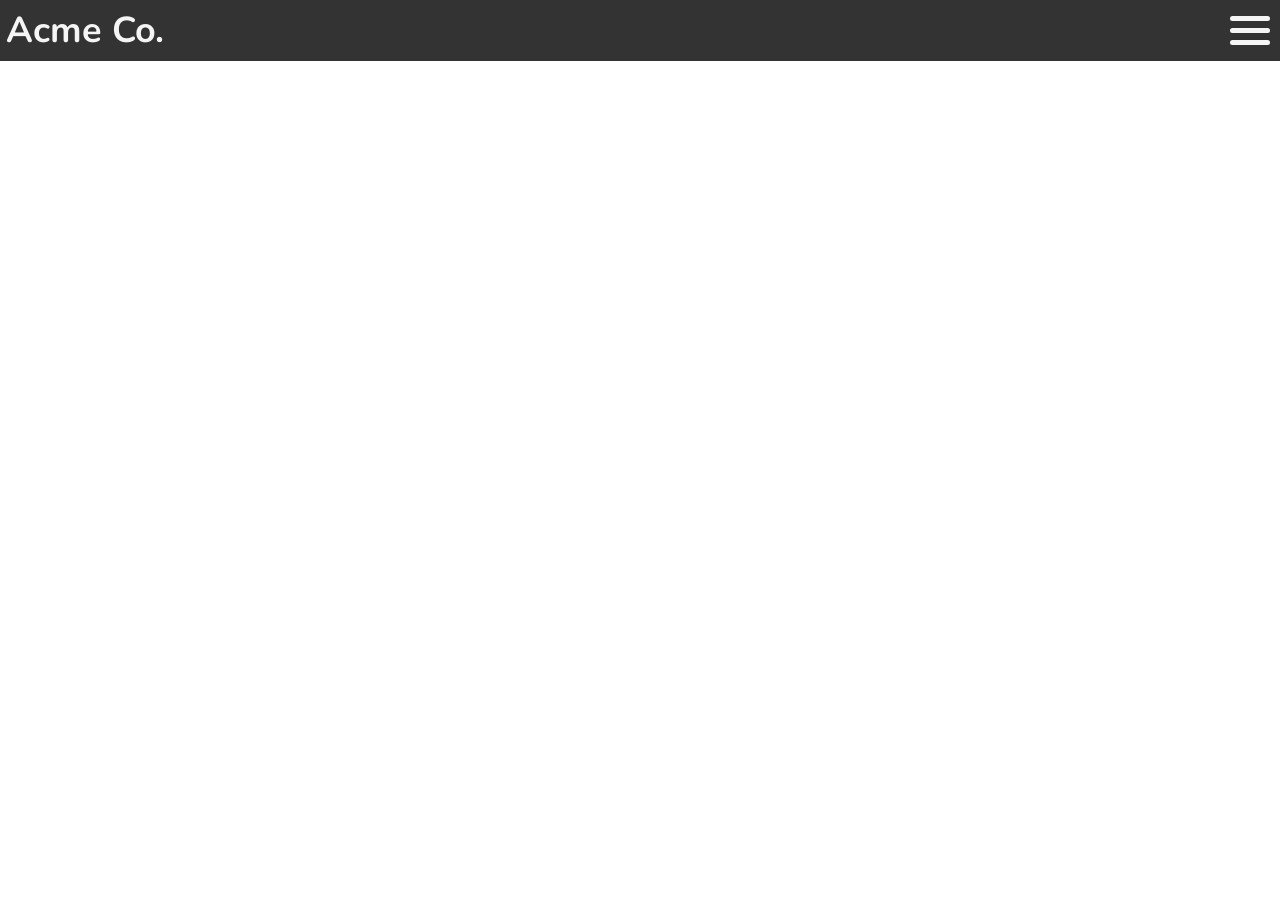
<file: animation.html>
<!DOCTYPE html>
<html lang="en">

<head>
    <meta charset="UTF-8">
    <meta http-equiv="X-UA-Compatible" content="IE=edge">
    <meta name="viewport" content="width=device-width, initial-scale=1.0">
    <title>CSS Animated Menu</title>
    <link rel="stylesheet" href="animation.css">
</head>

<body>
    <header>
        <section class="header-title-line">
            <h1>Acme Co.</h1>
            <button class="menu-button">
                <div class="menu-icon"></div>
            </button>
        </section>

        <nav>
            <ul>
                <li><a href="products.html">Products</a></li>
                <li><a href="#">Forum</a></li>
                <li><a href="#">About</a></li>
                <li><a href="#">Contact</a></li>
            </ul>
        </nav>
    </header>

    <main>

    </main>

</body>

</html>
</file>
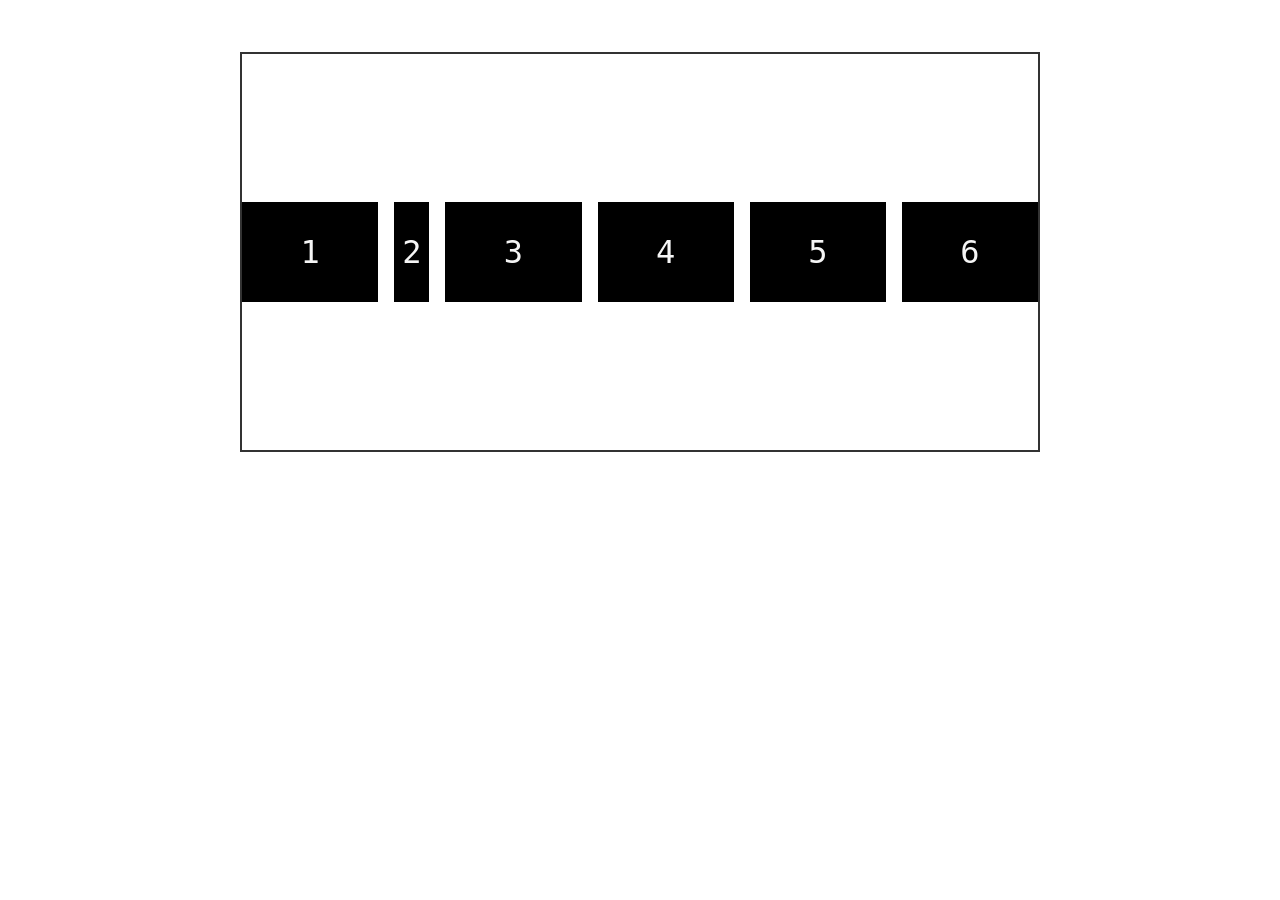
<file: flexbox.html>
<!DOCTYPE html>
<html lang="en">
<head>
    <meta charset="UTF-8">
    <meta name="viewport" content="width=device-width, initial-scale=1.0">
    <title>Document</title>
    <link rel="stylesheet" href="flexbox.css">
</head>
<body>
    <main class="container">
        <div class="box">1</div>
        <div class="box">2</div>
        <div class="box">3</div>
        <div class="box">4</div>
        <div class="box">5</div>
        <div class="box">6</div>
    </main>
</body>
</html>
</file>
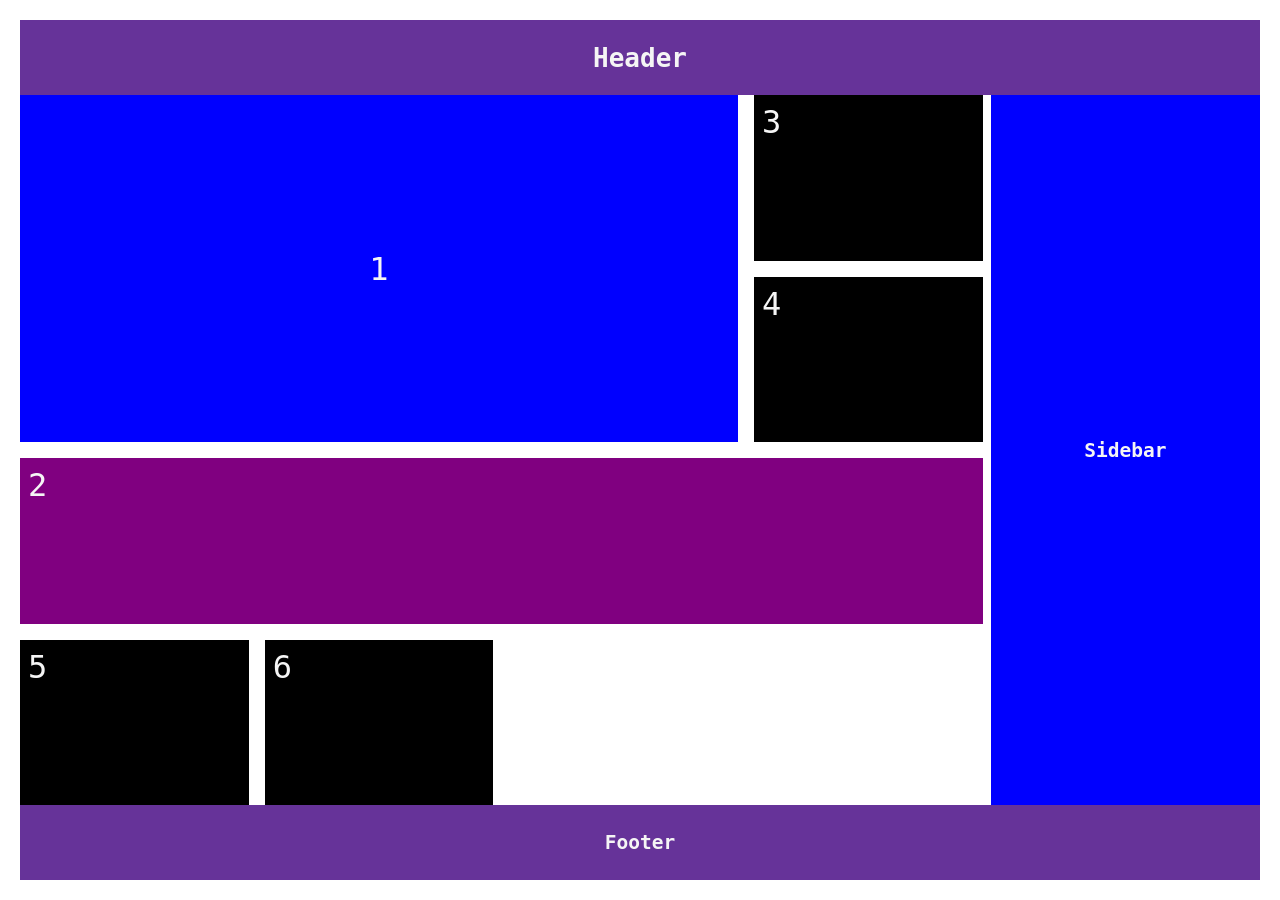
<file: grid.html>
<!DOCTYPE html>
<html lang="en">
<head>
    <meta charset="UTF-8">
    <meta name="viewport" content="width=device-width, initial-scale=1.0">
    <title>Document</title>
    <link rel="stylesheet" href="grid.css">
</head>
<body>
    <header class="header el">
        <h1>Header</h1>
    </header>
    <main class="container">
        <div class="box">1</div>
        <div class="box">2</div>
        <div class="box">3</div>
        <div class="box">4</div>
        <div class="box">5</div>
        <div class="box">6</div>
    </main>
    <aside class="sidebar el">
        <h2>Sidebar</h2>
    </aside>
    <footer class="footer el">
        <h2>Footer</h2>
    </footer>
</body>
</html>
</file>
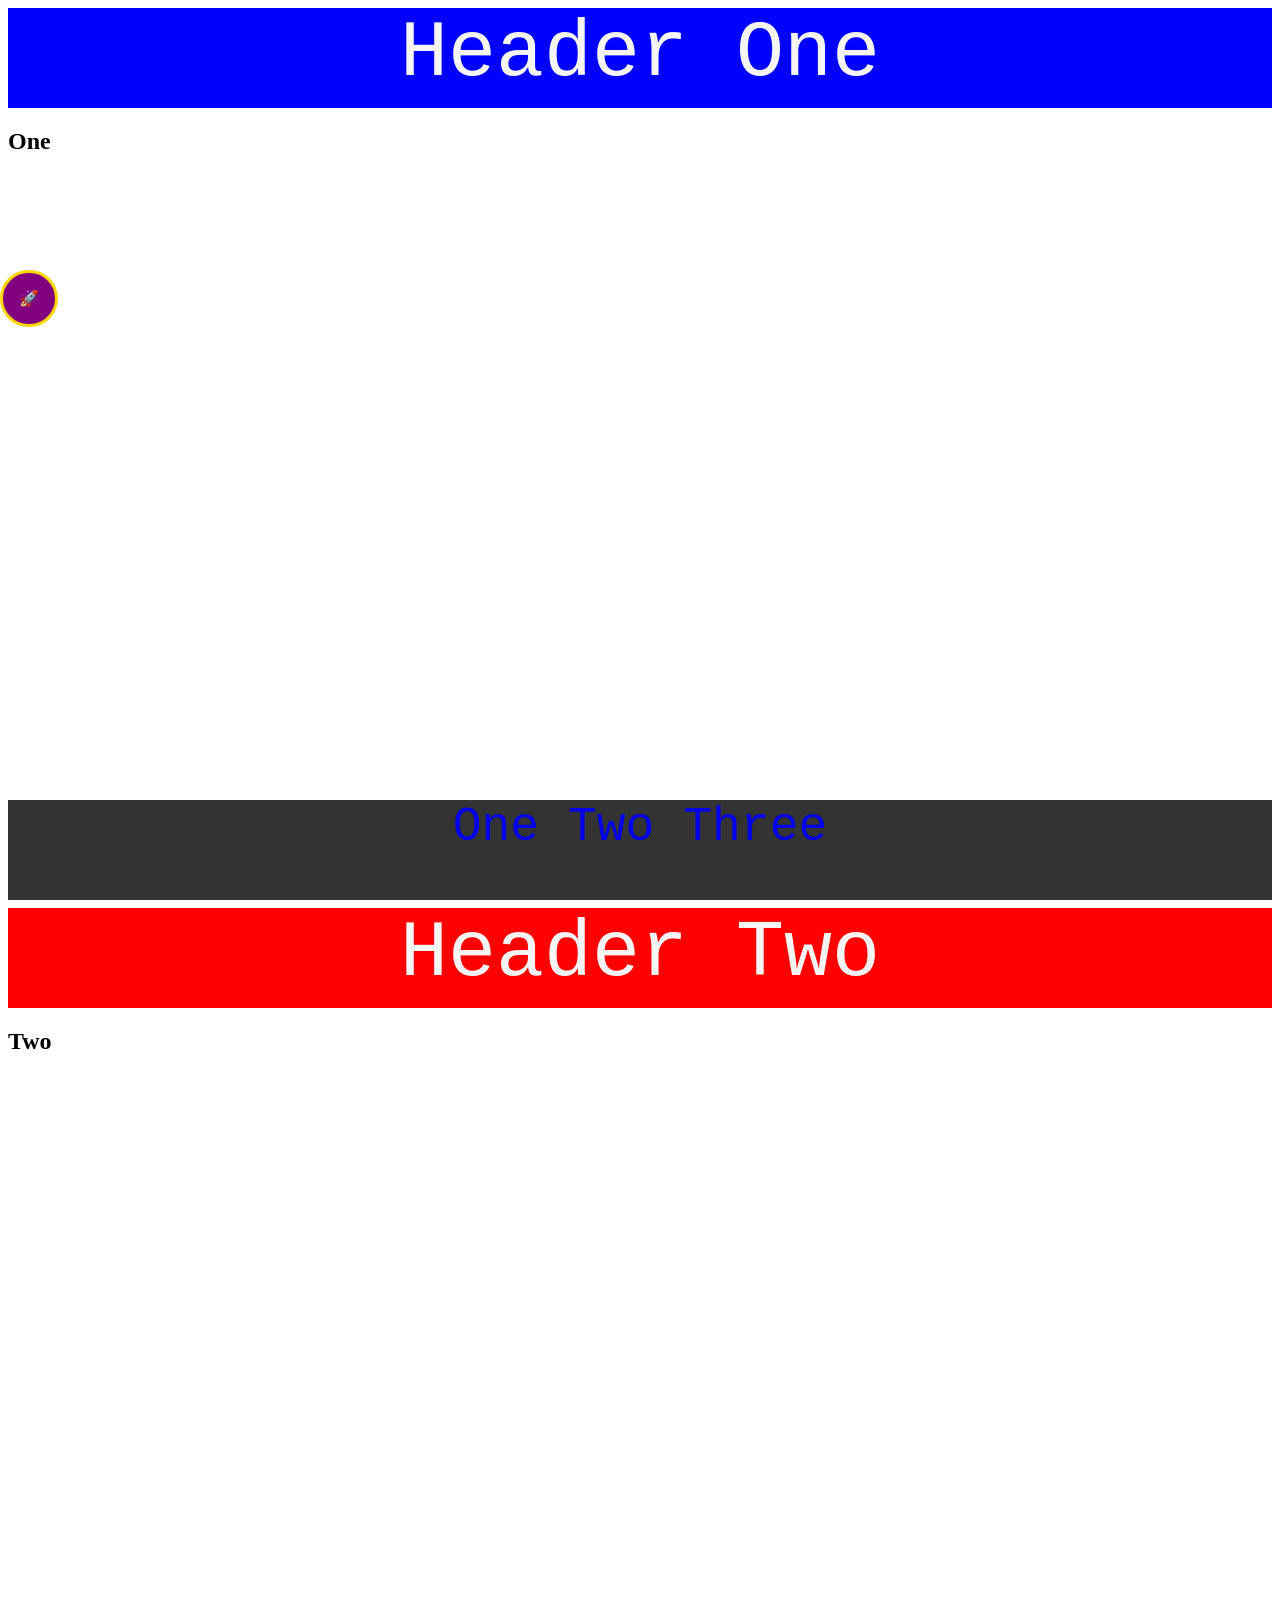
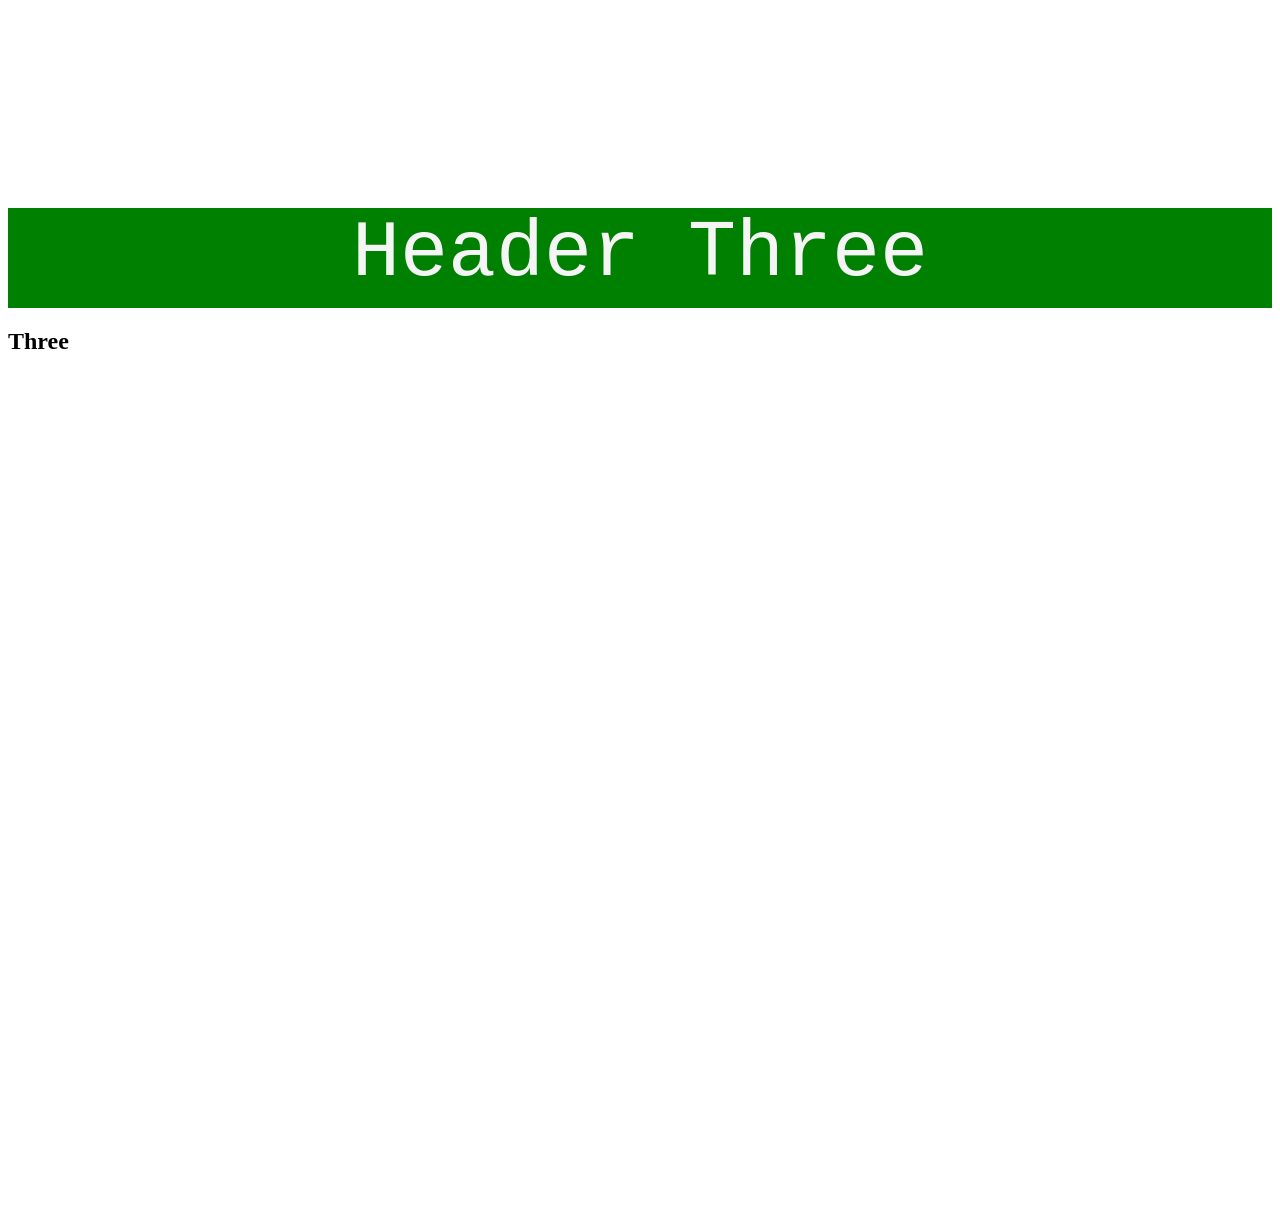
<file: main.html>
<!DOCTYPE html>
<html lang="en">
<head>
    <meta charset="UTF-8">
    <meta name="viewport" content="width=device-width, initial-scale=1.0">
    <title>Document</title>
    <link rel="stylesheet" href="style2.css">
</head>
<body>
    <button class = "social">🚀</button>
    <section id="one">
        <header class="blue">Header One</header>
        <h2>One</h2>
    </section>
    <section id="two">
        <header class="red">Header Two</header>
        <h2>Two</h2>
    </section>
    <section id="three">
        <header class="green">Header Three</header>
        <h2>Three</h2>
    </section>
    <footer>
        <a href="#one">One</a>
        <a href="#two">Two</a>
        <a href="#three">Three</a>
    </footer>

</body>
</html>
</file>
<file: animation.css>
@import url("https://fonts.googleapis.com/css2?family=Nunito&display=swap");

* {
    margin: 0;
    padding: 0;
    box-sizing: border-box;
}

:root {
    --HEADER-BGCOLOR: #333;
    --HEADER-COLOR: whitesmoke;
}

html {
    font-size: 1.5rem;
    font-family: 'Nunito', sans-serif;
}

body {
    min-height: 100vh;
    display: flex;
    flex-flow: column nowrap;
}

header {
    background-color: var(--HEADER-BGCOLOR);
    color: var(--HEADER-COLOR);
}

.header-title-line {
    padding: 0.25rem;
    display: flex;
    justify-content: space-between;
    flex-flow: row nowrap;
}

.menu-button {
    background-color: transparent;
    border: none;
    width: 48px;
    height: 48px;
    display: flex;
    justify-content: center;
    align-items: center;
    position: relative;
}

.menu-icon , 
.menu-icon::before,
.menu-icon::after {
    background-color: var(--HEADER-COLOR);
    width: 40px;
    height: 5px;
    border-radius: 5px;
    position: absolute;
    transition: all 0.5s;
}

.menu-icon::before,
.menu-icon::after {
    content: "";
}

.menu-icon::before{
    transform: translate(-20px , -12px);
}

.menu-icon::after {
    transform: translate(-20px , 12px);
}


:is(header:hover , header:focus-within) .menu-icon {
    background-color: transparent;
    transform: rotate(720deg);
}

:is(header:hover , header:focus-within) .menu-icon::before {
    transform: translateX(-20px) rotate(45deg);           
} 

:is(header:hover , header:focus-within) nav {
    display: block;           
}



nav {
    background-color: var(--HEADER-BGCOLOR);
    display: none;
    transform-origin: top center;
    animation: showMenu 0.5s ease-in-out forwards;
}

@keyframes showMenu {
    0% {
        transform: scaleY(0);
    }

    80% {
        transform: scaleY(1.2);
    }

    100% {
        transform: scaleY(1);
    }
}

nav ul {
    list-style-type: none;
    display: flex;
    flex-flow: column nowrap;
}

nav li {
    padding: 0.5rem;
    border-top: var(--HEADER-COLOR);
}

nav a{
    display: block;
    text-align: center;
    width: 80%;
    margin: auto;
}

nav a:any-link {
    color: var(--HEADER-COLOR);
    font-weight: bold;
    text-decoration: none;
}

nav a:hover , a:focus {
    transform: scale(1.2);
    transition: all 0.3s;
}
</file>
<file: flexbox.css>
*{
    margin: 0;
    padding: 0;
    box-sizing: border-box;
}

body {
    font-family: monospace;
    min-height: 100vh;
    padding: 20px;
}

.container {
    margin-top: 2rem;
    max-width: 800px;
    min-height: 400px;
    margin-inline: auto;
    border: 2px solid #333;
    display: flex;
    /* gap: 1rem; */
    justify-content: space-evenly;
    align-items: center;
    /* flex-direction: row; */
    /* gap: 1rem; */
    /* flex-wrap: wrap; 
    Alternative of the above one's*/
    flex-flow: row nowrap;
    gap: 1rem;
    align-content: space-evenly;
}

.box {
    /* min-width: 100px; */
    height: 100px;
    background-color: #000;
    color: whitesmoke;
    font-size: 2rem;
    padding: 0.5rem;
    display: flex;
    justify-content: center;
    align-items: center;
    /* flex-shrink: 1; */
    /* flex-basis: 250px; 
    ALternative for the above*/
    flex: 1 1 40%;
}

.box:nth-child(2){
    /* flex-shrink: 2; 
    ALternative for the above*/
    flex: 2 2 40%;
}
</file>
<file: grid.css>
*{                         
    margin: 0;             
    padding: 0;            
    box-sizing: border-box;
}                          
                           
                           
body {                     
    font-family: monospace;
    min-height: 100vh;     
    padding: 20px;  
    display: grid;
    grid-template-columns: repeat(9 , 1fr);
    grid-auto-rows: 75px auto 75px;
    grid-template-areas: 
      "hd hd hd hd hd hd hd hd hd"
      "mn mn mn mn mn mn mn sb sb"
      "ft ft ft ft ft ft ft ft ft";
    column-gap: 0.5rem;      
}

.el {
    background-color: rebeccapurple;
    color: whitesmoke;
    display: grid;
    place-content: center;
}

.header {
    grid-area: hd;
}

.sidebar {
    grid-area: sb;
    background-color: #00f;
}

.footer {
    grid-area: ft;
}

.container{
    grid-area: mn;
    min-height: 400px;
    display: grid;
    grid-template-columns: repeat(4 , 1fr);
    grid-auto-rows: minmax(150px , auto);
    row-gap: 1rem;
    column-gap: 1rem;
}

.box {
    background-color: #000;
    color: whitesmoke;
    font-size: 2rem;
    padding: 0.5rem;
}

.box:first-child{
    background-color: #00f;
    /* grid-row-start: 1;
    grid-row-end: 3; 
    Alternative of the above*/
    grid-row: 1 / 3;
    /* grid-column-start: 1; */
    /* grid-column-end: 4;
    Alternate of the above */
    grid-column: 1 / 4; 
    display: grid;
    /* align-content: center; */
    /* justify-content: center; 
    Alternate for the above */
    place-content: center;

}

.box:nth-child(2){
    background-color: purple;
    grid-column: 1 / 5;
    grid-row: 3 / 4;
}
</file>
<file: style2.css>
html {
    scroll-behavior: smooth;
}


section {
    height: 100vh;
}

.blue {background-color: #00f;}
.red {background-color: #f00;}
.green {background-color: green;}

header , footer {
    color: whitesmoke;
    text-align: center;
    font-family: monospace;
    height: 100px;
}

header {
    position: sticky;
    top: 0;
    font-size: 5rem;
}

header:hover {
    color: gold;
    background-color: #333;
}

footer{
    background-color: #333;
    position:sticky;
    bottom: 0;
    width: 100%;
    font-size: 3rem;
    font-family: monospace;
}
footer:hover{
    background-color: bisque;
}
footer a {
    text-decoration: none;
}
a:hover{
    color: white;
    text-decoration: underline;
}
a:visited {
    color: whitesmoke;
}

.social {
    background-color: purple;
    font-size: inherit;
    color: white;
    padding: 1rem;
    position: fixed;
    top: 30%;
    left: 0;
    z-index: 1;
    border-radius: 50px;
    border: 3px solid gold;
}
</file>
